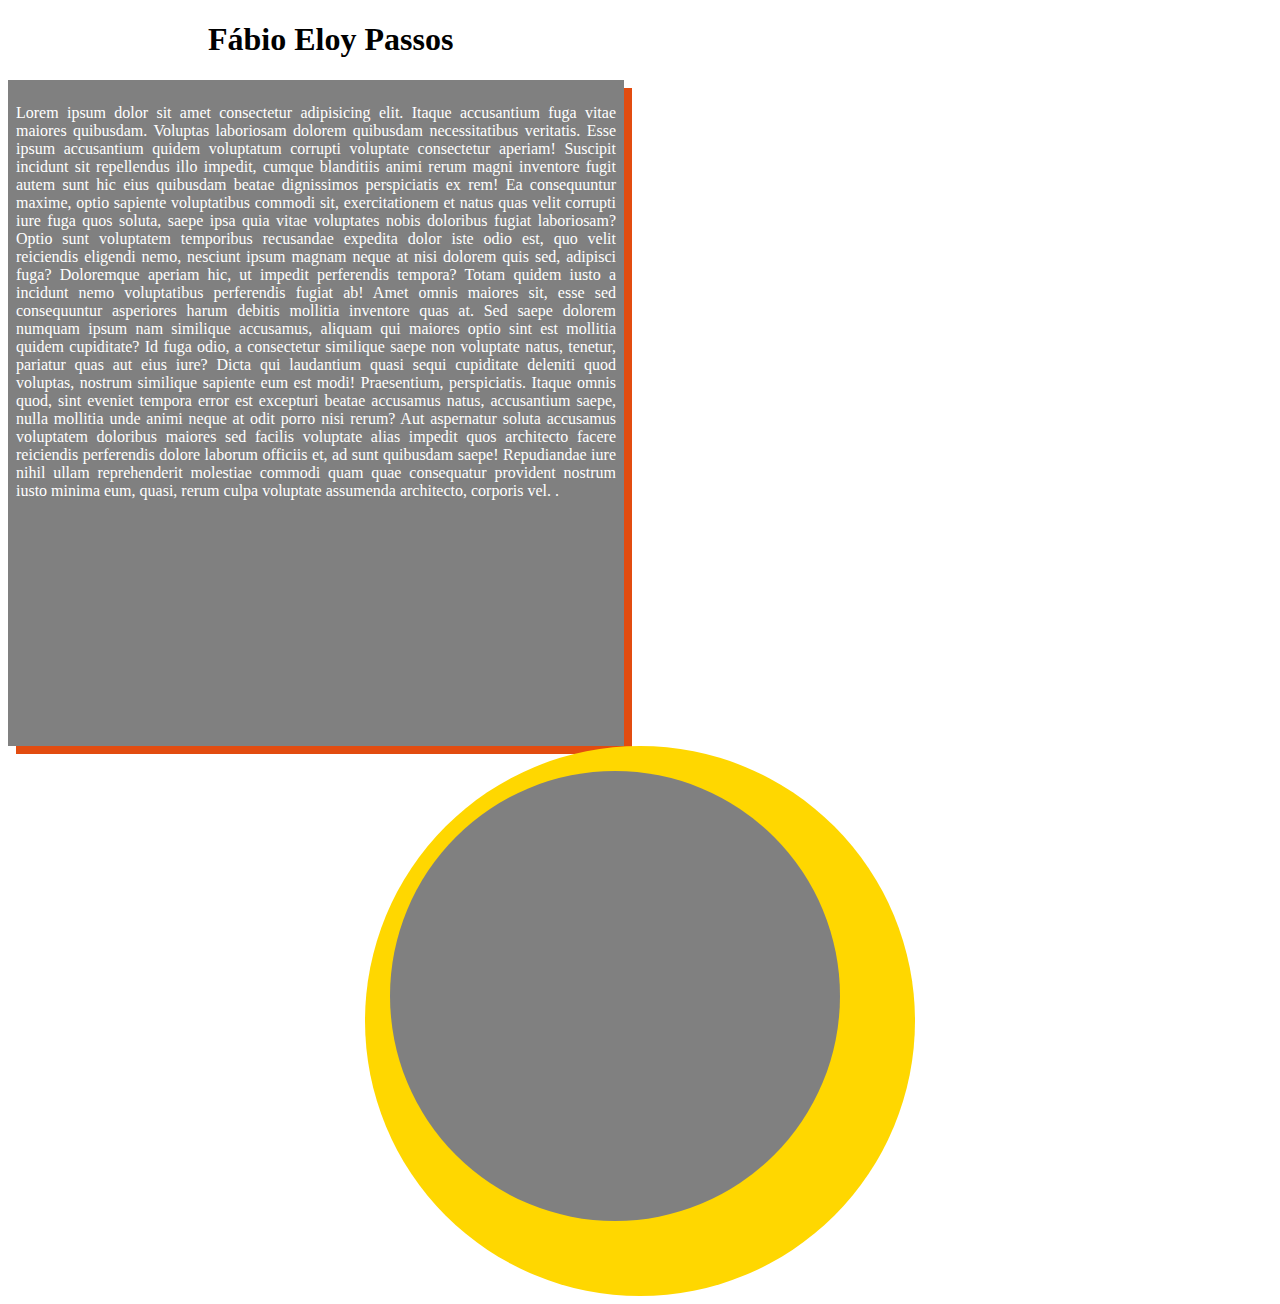
<file: Aula02/index.html>
<!DOCTYPE html>
<html lang="pt-br">

<head>
    <meta charset="UTF-8">
    <link rel="stylesheet" href="estilo.css">
    <link href="https://cdn.jsdelivr.net/npm/bootstrap@5.1.3/dist/css/bootstrap.min.css" rel="stylesheet"
        integrity="sha384-1BmE4kWBq78iYhFldvKuhfTAU6auU8tT94WrHftjDbrCEXSU1oBoqyl2QvZ6jIW3" crossorigin="anonymous">
    <meta http-equiv="X-UA-Compatible" content="IE=edge">
    <meta name="viewport" content="width=device-width, initial-scale=1.0">
    <meta name="author" content="Fábio Passos">
    <meta name="description" content="Descrição">

    <title>Pagina Jornal</title>
</head>

<body>
    <h1>Fábio Eloy Passos</h1>

    <div class="container">
        <div class="row">
          <div class="col">
           
    <div id="divText">
        <p>Lorem ipsum dolor sit amet consectetur adipisicing elit. Itaque accusantium fuga vitae maiores quibusdam.
            Voluptas laboriosam dolorem quibusdam necessitatibus veritatis. Esse ipsum accusantium quidem voluptatum
            corrupti voluptate consectetur aperiam! Suscipit incidunt sit repellendus illo impedit, cumque blanditiis
            animi
            rerum magni inventore fugit autem sunt hic eius quibusdam beatae dignissimos perspiciatis ex rem! Ea
            consequuntur maxime, optio sapiente voluptatibus commodi sit, exercitationem et natus quas velit corrupti
            iure
            fuga quos soluta, saepe ipsa quia vitae voluptates nobis doloribus fugiat laboriosam? Optio sunt voluptatem
            temporibus recusandae expedita dolor iste odio est, quo velit reiciendis eligendi nemo, nesciunt ipsum
            magnam
            neque at nisi dolorem quis sed, adipisci fuga? Doloremque aperiam hic, ut impedit perferendis tempora? Totam
            quidem iusto a incidunt nemo voluptatibus perferendis fugiat ab! Amet omnis maiores sit, esse sed
            consequuntur
            asperiores harum debitis mollitia inventore quas at. Sed saepe dolorem numquam ipsum nam similique
            accusamus,
            aliquam qui maiores optio sint est mollitia quidem cupiditate? Id fuga odio, a consectetur similique saepe
            non
            voluptate natus, tenetur, pariatur quas aut eius iure? Dicta qui laudantium quasi sequi cupiditate deleniti
            quod
            voluptas, nostrum similique sapiente eum est modi! Praesentium, perspiciatis. Itaque omnis quod, sint
            eveniet
            tempora error est excepturi beatae accusamus natus, accusantium saepe, nulla mollitia unde animi neque at
            odit
            porro nisi rerum? Aut aspernatur soluta accusamus voluptatem doloribus maiores sed facilis voluptate alias
            impedit quos architecto facere reiciendis perferendis dolore laborum officiis et, ad sunt quibusdam saepe!
            Repudiandae iure nihil ullam reprehenderit molestiae commodi quam quae consequatur provident nostrum iusto
            minima eum, quasi, rerum culpa voluptate assumenda architecto, corporis vel. . </p>
    </div>
          </div>
          <div class="col">
        <div id="Divredo"> <div id="Divredond"></div></div>
          </div>
        </div>
        </div>
      </div>
    <script src="https://cdn.jsdelivr.net/npm/bootstrap@5.1.3/dist/js/bootstrap.bundle.min.js" integrity="sha384-ka7Sk0Gln4gmtz2MlQnikT1wXgYsOg+OMhuP+IlRH9sENBO0LRn5q+8nbTov4+1p" crossorigin="anonymous"></script>
</body>

</html>
</file>
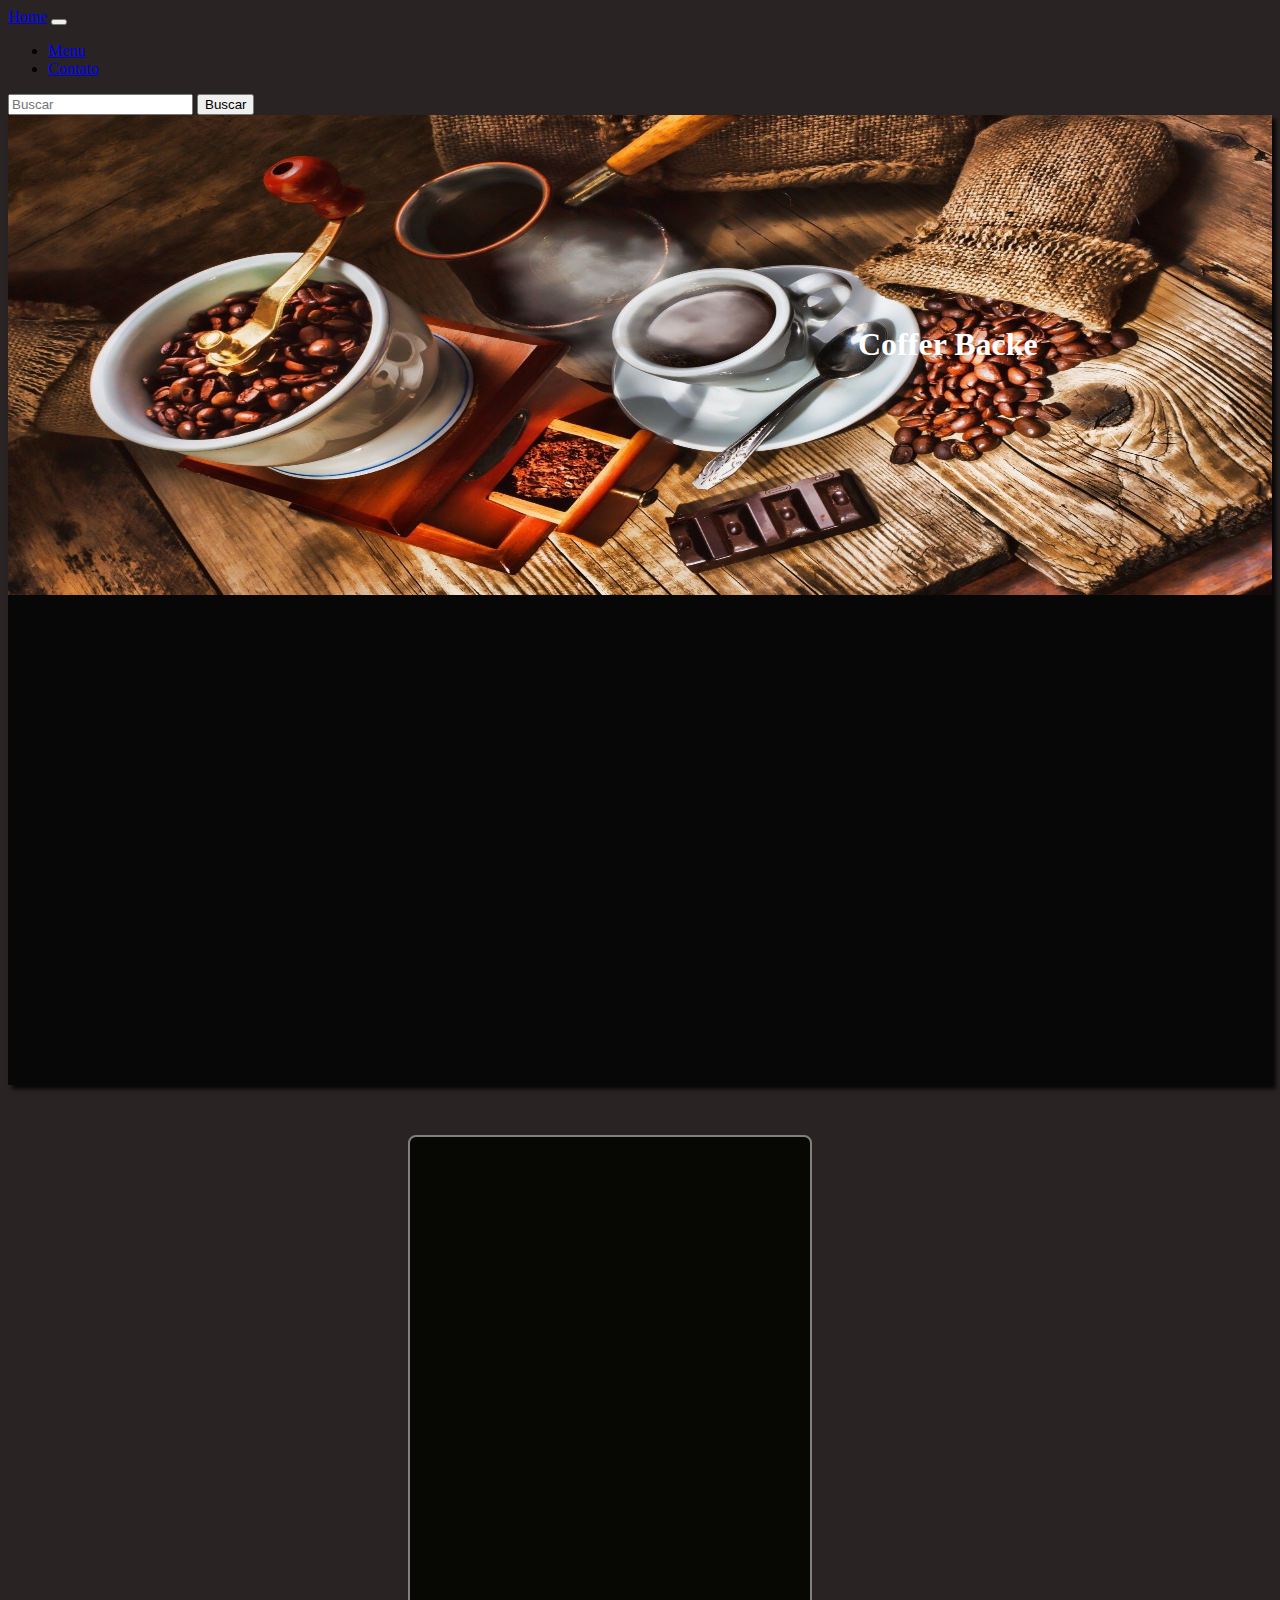
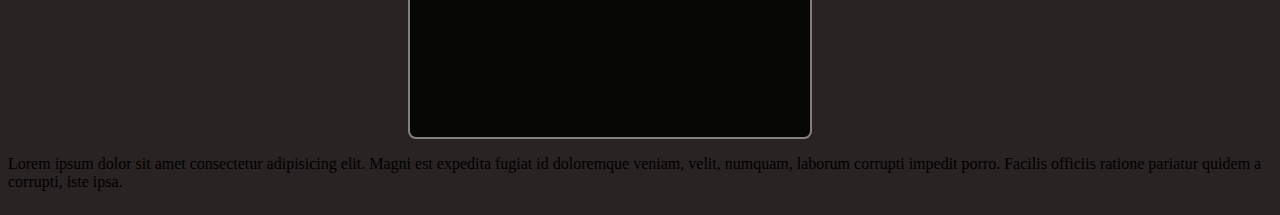
<file: Template 2/index.html>
<!DOCTYPE html>
<html lang="Pt-Br">

<head>
  <meta charset="UTF-8">
  <meta http-equiv="X-UA-Compatible" content="IE=edge">
  <meta name="viewport" content="width=device-width, initial-scale=1.0">
  <link href="https://cdn.jsdelivr.net/npm/bootstrap@5.1.3/dist/css/bootstrap.min.css" rel="stylesheet"
    integrity="sha384-1BmE4kWBq78iYhFldvKuhfTAU6auU8tT94WrHftjDbrCEXSU1oBoqyl2QvZ6jIW3" crossorigin="anonymous">
  <link rel="stylesheet" href="style.css">
  <title>Cafeteria</title>
</head>

<body>
  <nav class="navbar navbar-expand-lg navbar-dark bg-dark">
    <div class="container-fluid">
      <a class="navbar-brand" href="#">Home</a>
      <button class="navbar-toggler" type="button" data-bs-toggle="collapse" data-bs-target="#navbarScroll"
        aria-controls="navbarScroll" aria-expanded="false" aria-label="Toggle navigation">
        <span class="navbar-toggler-icon"></span>
      </button>
      <div class="collapse navbar-collapse" id="navbarScroll">
        <ul class="navbar-nav me-auto my-2 my-lg-0 navbar-nav-scroll" style="--bs-scroll-height: 100px;">
          <li class="nav-item">
            <a class="nav-link active" aria-current="page" href="#">Menu</a>
          </li>
          <li class="nav-item">
            <a class="nav-link" href="#">Contato</a>
          </li>

        </ul>
        <form class="d-flex">
          <input class="form-control me-2" type="search" placeholder="Buscar" aria-label="Search">
          <button class="btn btn-outline-success" type="submit">Buscar</button>
        </form>
      </div>
    </div>
  </nav>
  <div id="hero">
    <h1>Coffer Backe</h1><img id="imgHero" src="hero2.jpg" alt="">
  </div>

  <div class="content">
    <div class="row">
      <div class="col">
        <div class="CardHome"></div>
        
      </div>
      <div class="col">
        <p>Lorem ipsum dolor sit amet consectetur adipisicing elit. Magni est expedita fugiat id doloremque veniam,
          velit, numquam, laborum corrupti impedit porro. Facilis officiis ratione pariatur quidem a corrupti, iste
          ipsa.</p>
      </div>
    </div>

  </div>









  <script src="https://cdn.jsdelivr.net/npm/bootstrap@5.1.3/dist/js/bootstrap.bundle.min.js"
    integrity="sha384-ka7Sk0Gln4gmtz2MlQnikT1wXgYsOg+OMhuP+IlRH9sENBO0LRn5q+8nbTov4+1p"
    crossorigin="anonymous"></script>
</body>

</html>
</file>
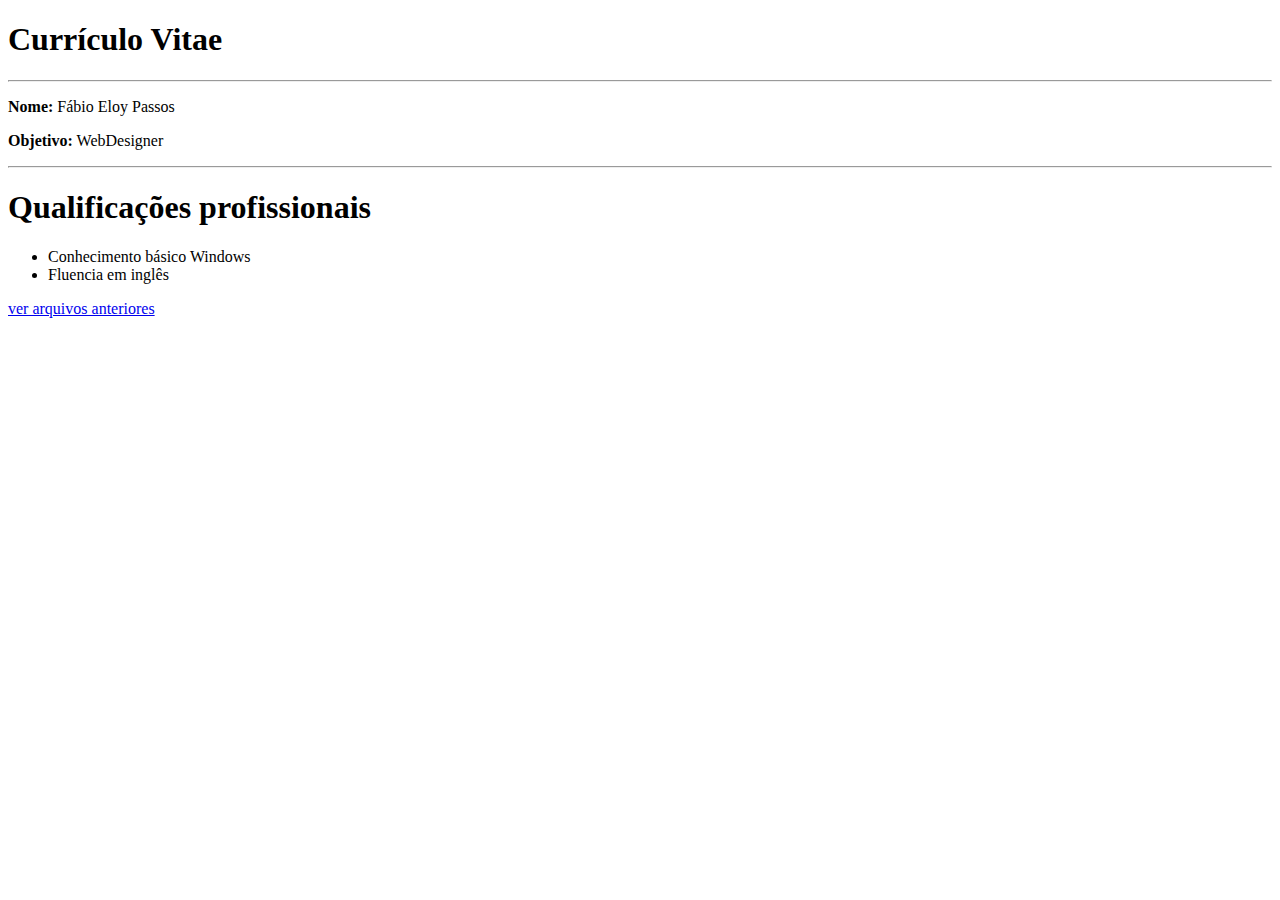
<file: Aula01/ex1.html>
<!DOCTYPE html>
<html lang="pt-BR">
<head>
    <meta charset="UTF-8">
    <meta http-equiv="X-UA-Compatible" content="IE=edge">
    <meta name="viewport" content="width=device-width, initial-scale=1.0">
    <title>Curriculo </title>
</head>
<body>
    <h1>Currículo Vitae</h1>
    <hr>
    <p><strong>Nome:</strong> Fábio Eloy Passos</p>
    <p><strong>Objetivo:</strong> WebDesigner</p>
    <hr>
    <h1>Qualificações profissionais</h1>

    <ul>
        <li>Conhecimento básico Windows</li>
        <li>Fluencia em inglês</li>
    </ul>

    <p><a href="teste01.html" target="_blank">ver arquivos anteriores</a></p>
    
</body>
</html>
</file>
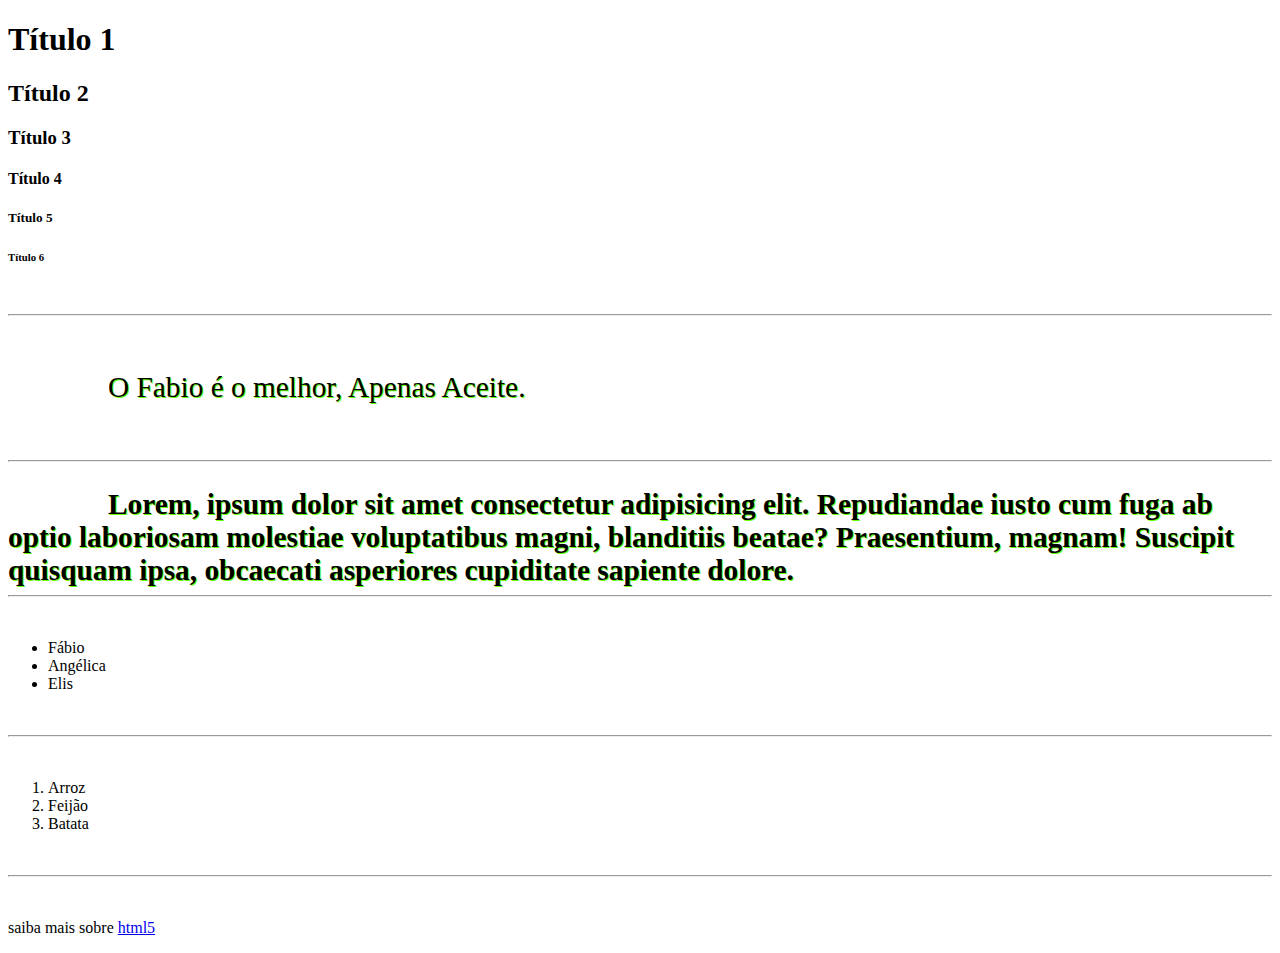
<file: Aula01/teste01.html>
<!DOCTYPE html>
<html lang="pt-br">

<head>
    <meta charset="UTF-8">
    <meta http-equiv="X-UA-Compatible" content="IE=edge">
    <meta name="viewport" content="width=device-width, initial-scale=1.0">
    <link rel="stylesheet" href="style.css">
    <title>Aula 01</title>
</head>

<body>
    <h1>Título 1</h1>
    <h2>Título 2</h2>
    <h3>Título 3</h3>
    <h4>Título 4</h4>
    <h5>Título 5</h5>
    <h6>Título 6</h6>
    <br>
    <hr>
    <br>
    <p class="titulo">O Fabio é o melhor, Apenas Aceite. </p>
    <br>
    <hr>
    <br>

    <b class="titulo">Lorem, ipsum dolor sit amet consectetur adipisicing elit. Repudiandae iusto cum fuga ab optio
        laboriosam
        molestiae voluptatibus magni, blanditiis beatae? Praesentium, magnam! Suscipit quisquam ipsa, obcaecati
        asperiores cupiditate sapiente dolore.</b>
    <br>
    <hr>
    <br>
    <ul>
        <!--Lista Não Ordenada -->
        <li>Fábio </li>
        <li>Angélica</li>
        <li>Elis</li>
    </ul>
    <br>
    <hr>
    <br>

    <ol>
        <!--Lista Ordenada -->
        <li>Arroz</li>
        <li>Feijão</li>
        <li>Batata</li>
    </ol>
    <br>
    <hr>
    <br>

    <p>saiba mais sobre <a href="https://developer.mozilla.org/pt-BR/docs/Web/HTML" target="_blank">html5</a></p>
</body>

</html>
</file>
<file: Aula02/estilo.css>
#divText{
width: 600px;
text-align: justify;
background-color: gray;
height: 650px;
padding: 8px;
color: white;
box-shadow: 8px 8px rgb(226, 76, 16);
}
h1{
    padding-left: 200px;
}
img{

    width: 400px;
    height: 500px;
}
#Divredo{
background-color: gold;
border-radius: 360px;
height: 500px;
width: 500px;

padding: 25px;
margin: auto;


}
#Divredond{
    background-color: gray;
 
    border-radius: 360px;
    height: 450px;
    width: 450px;


}
</file>
<file: Template 2/style.css>
body {
    background-color: rgba(16, 9, 9, 0.893);


}

#navbar {
    top: 0;
    z-index: 1;


}

#hero {
   
    width: 100%;
    height: 480px;
    box-shadow: 4px 4px 4px  rgba(0, 0, 0, 0.834);
    background-color: rgba(0, 0, 0, 0.795);
    padding-bottom: 490px;
}

#imgHero {
    width: 100%;
    height: 480px;
    

}

#cafe {
    height: 300px;
    width: 300px;

}
h1{
   padding-left: 850px;
   padding-top: 190px;
    position: absolute;
    z-index: 1;
    color: white;
}
.content{
width: 100%;

display: inline-block;
margin-top: 50px;
}
.CardHome{
    align-items: center;
    width: 400px;
    height: 600px;
    background-color: rgb(7, 7, 4);
    margin-left: 400px;
    border-radius: 8px;
    border: solid 2px gray;
    
}
</file>
<file: Aula01/style.css>
.titulo{ 
font-size: 22pt;
padding-left: 100px;
color: black;
text-shadow: 1px 1px rgb(98, 255, 0);

}

img{
    padding-left: 100px;
width: 300px;
height: 400px;
}
</file>
